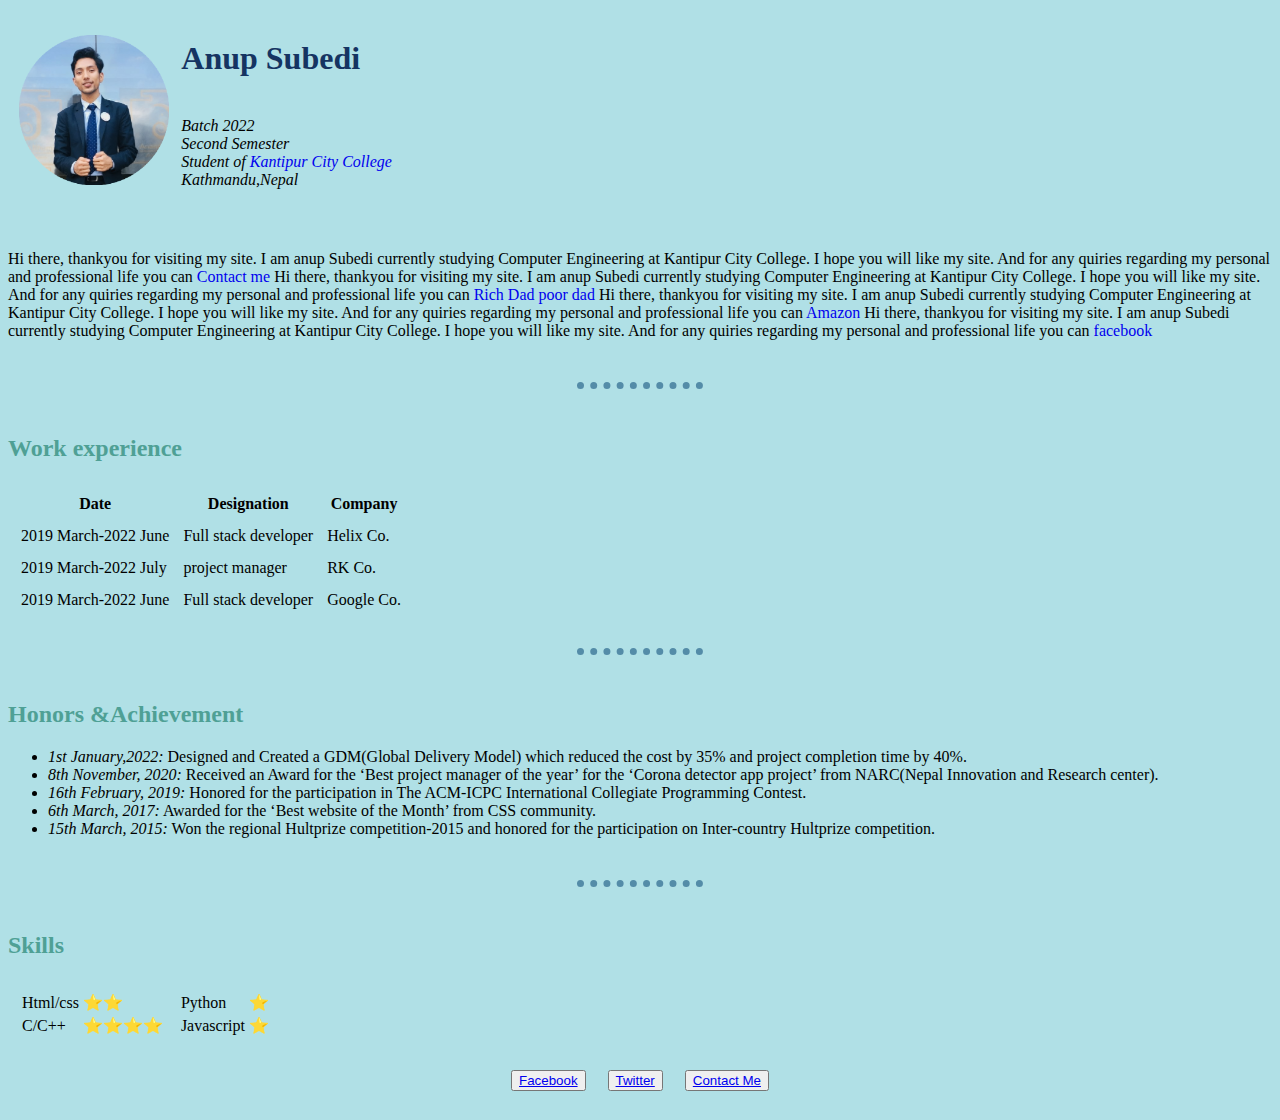
<file: index.html>
<!DOCTYPE html>
<html lang="en">

<head>
  <meta charset="UTF-8">
  <meta name="viewport" content="width=device-width, initial-scale=1.0">
  <title>myperosnalsite</title>
  <link rel="icon" type="image/x-icon" href="images.jpeg">
  <link rel="stylesheet" href="style.css">
</head>

<body>
  <table cellspacing="10">
    <tr>
      <td><img src="ok.png" alt="profile picture" height="150px"></td>

      <td>
        <h1> Anup Subedi</h1>
        <p><br>
          <i>
            Batch 2022<br>
            Second Semester<br>

            Student of <a id="contactid" href="www.kcc.com.np">Kantipur City College</a><br>
            Kathmandu,Nepal</i>
        </p>
      </td>
    </tr>
  </table>
  <br>
  

  <p>
    Hi there, thankyou for visiting my site. I am anup Subedi currently studying Computer Engineering at Kantipur City
    College. I hope you will like my site. And for any quiries regarding my personal and professional life you can <a id="contactid"
      href="#"> Contact
      me</a> Hi there, thankyou for visiting my site. I am anup Subedi currently studying Computer Engineering at
    Kantipur City College. I hope you will like my site. And for any quiries regarding my personal and professional life
    you can <a id="contactid" href="#"> Rich Dad poor dad</a> Hi there, thankyou for visiting my site. I am anup Subedi currently
    studying Computer Engineering at Kantipur City College. I hope you will like my site. And for any quiries regarding
    my personal and professional
    life you can <a id="contactid" href="#"> Amazon</a> Hi there, thankyou for visiting my site. I am anup Subedi currently studying
    Computer Engineering at Kantipur City College. I hope you will like my site. And for any quiries regarding my
    personal and
    professional life you can <a id="contactid" href="#"> facebook</a>

  </p>
<br>

  <hr class="her">
  <br>

  <h2>Work experience</span></h2>

  <table cellpadding="1" cellspacing="12">
    <tr>
      <th>Date</th>
      <th>Designation</th>
      <th>Company</th>

    </tr>
    <tr>
      <td>2019 March-2022 June </td>
      <td>Full stack developer </td>
      <td>Helix Co.</td>


    </tr>
    <tr>
      <td>2019 March-2022 July</td>
      <td>project manager </td>
      <td>RK Co.</td>


    </tr>

    <tr>
      <td>2019 March-2022 June </td>
      <td>Full stack developer </td>
      <td> Google Co.</td>


    </tr>


  </table> <br>
  <hr class="her">
  <br>
  
  <h2>Honors &Achievement</h2>
  <ul>
    <li><i>1st January,2022:</i> Designed and Created a GDM(Global Delivery Model) which reduced the cost by 35% and
      project completion time by 40%.</li>

    <li><i>8th November, 2020:</i> Received an Award for the ‘Best project manager of the year’ for the ‘Corona detector
      app project’ from NARC(Nepal Innovation and Research center).
    </li>
    <li><i>16th February, 2019:</i> Honored for the participation in The ACM-ICPC International Collegiate Programming
      Contest.
    </li>
    <li><i>6th March, 2017:</i> Awarded for the ‘Best website of the Month’ from CSS community.
    </li>
    <li><i>15th March, 2015:</i> Won the regional Hultprize competition-2015 and honored for the participation on
      Inter-country Hultprize competition.</li>
  </ul
    <br><br>
  <hr class= "her">
  <br>

  <h2>Skills</span></h2>


  <table cellspacing="10">
    <tr>
      <td>
        <table>
          <tr>
            <td>Html/css</td>
            <td>⭐⭐</td>
          </tr>
    </tr>
    <tr>
      <td>C/C++</td>
      <td>⭐⭐⭐⭐</td>
    </tr>
  </table>
  </td>
  <td>
    <table>
      <tr>
        <td>Python</td>
        <td>⭐</td>
      </tr>
      </tr>
      <tr>
        <td>Javascript</td>
        <td>⭐</td>
      </tr>
    </table>
  </td>
  </tr>
  </table>
  <table cellspacing="20" align="center">
    <tr>
      <td>
        <button type=button><a href="#">Facebook</a></button>
      </td>
      <td>
        <button type=button><a href="#">Twitter</a></button>
      </td>
      <td><button type=button><a href="Contactme.html">Contact Me</a></button></td>
    </tr>

  </table>



</body>

</html>
</file>
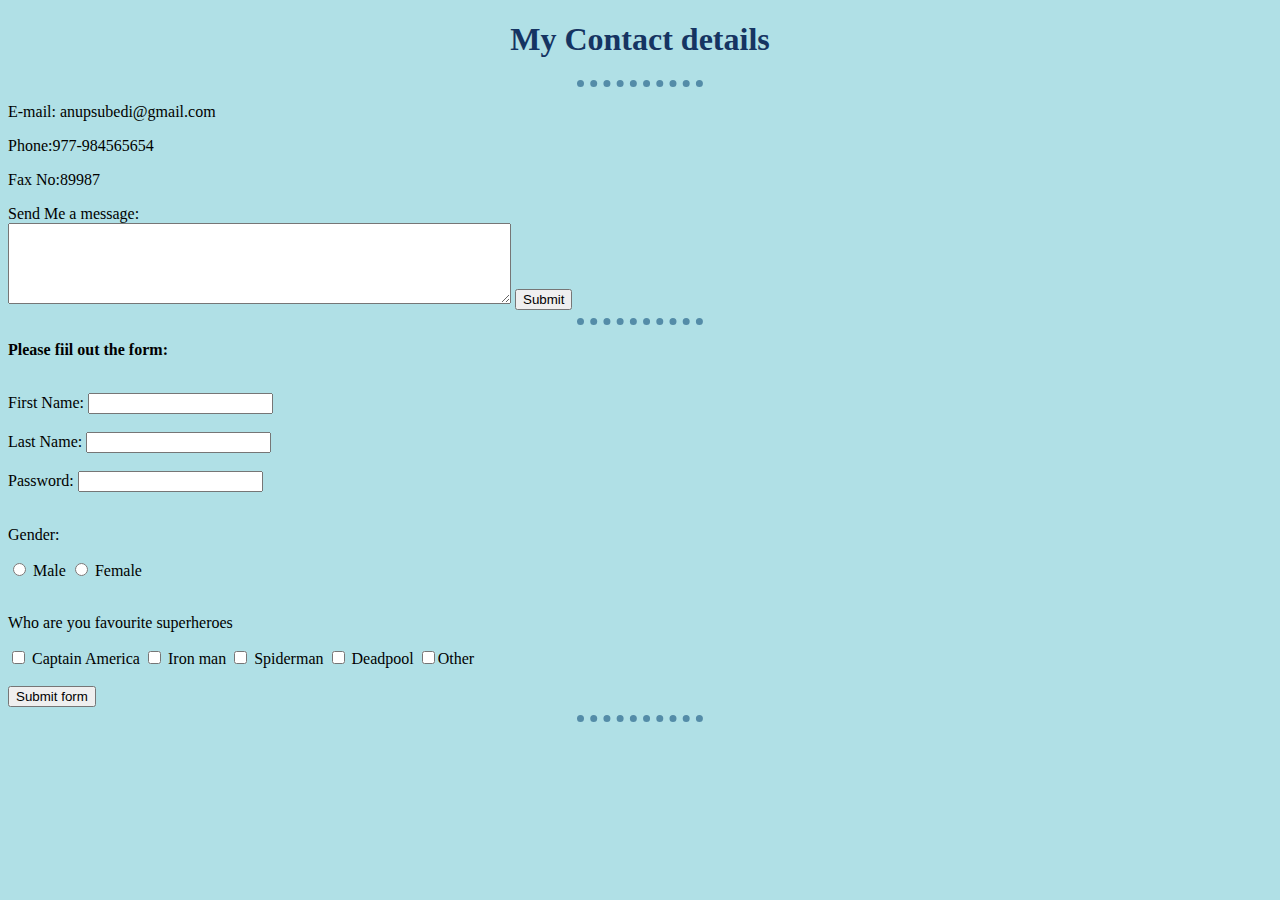
<file: Contactme.html>
<!DOCTYPE html>
<html lang="en">

<head>
  <meta charset="UTF-8">
  <meta name="viewport" content="width=device-width, initial-scale=2.0">
  <title>contactme</title>
  <link rel="stylesheet" href="style.css">
</head>

<body>
  <h1 align="center"> My Contact details</h1>
  <hr>

  <p>E-mail: anupsubedi@gmail.com <br>
  <p>Phone:977-984565654<br>
  <p>Fax No:89987 <br>

  <form action="a.php" method="POST">
    Send Me a message:
    <br>
    <textarea rows="5" cols="60" name="descrition">

         </textarea>
    <input type="submit">

    <hr>
    <p><strong>Please fiil out the form:</strong></p><br>
    <label for:fname>First Name:</label>
    <input type="text" maxlength="10" name="fname">
    <br> <br>
    <label for:lname>Last Name:</label>
    <input type="text" name="fname"><br> <br>
    <label for:password>Password:</label>
    <input type="password" name="Password"><br> <br>
    <p>Gender:</p>
    <input type="radio" name="anup" id="abc" value="Male">
    <label for:="abc">Male</label>
    <input type="radio" name="anup" id="abcd" value="Female">
    <label for="abcd">Female</label><br> <br>

    <p> Who are you favourite superheroes</p>
    <input type="checkbox" name="anupd" id="abcde" value="Captain America">
    <label for="abcde">Captain America</label>
    <input type="checkbox" name="anupde" id="abcdef" value="Iron Man">
    <label for="abcdef">Iron man</label>
    <input type="checkbox" name="anupdf" id="abcdeg" value="Spiderman">
    <label for="abcdeg">Spiderman</label>
    <input type="checkbox" name="anupdh" id="abcdeh" value="Deadpool">
    <label for="abcdeh">Deadpool</label>
    <input type="checkbox" name="anupd" id="abcdeo" value="Other>
         <label for=" abcdeo">Other</label><br><br>
    <input type="submit" value="Submit form">

    <hr>
  </form>
</body>
</html>
</file>
<file: style.css>
body {
    background-color:powderblue;
    }
  hr {
  
    border-style: none;
    border-top-style:dotted;
    border-color:#548CA8;
    border-width:7px;
    width: 10%
  }
    #contactid{
      text-decoration: none;
    }
   h2{
     color:#4FA095;
   }
h1{
     color:#153462;
   }
</file>
